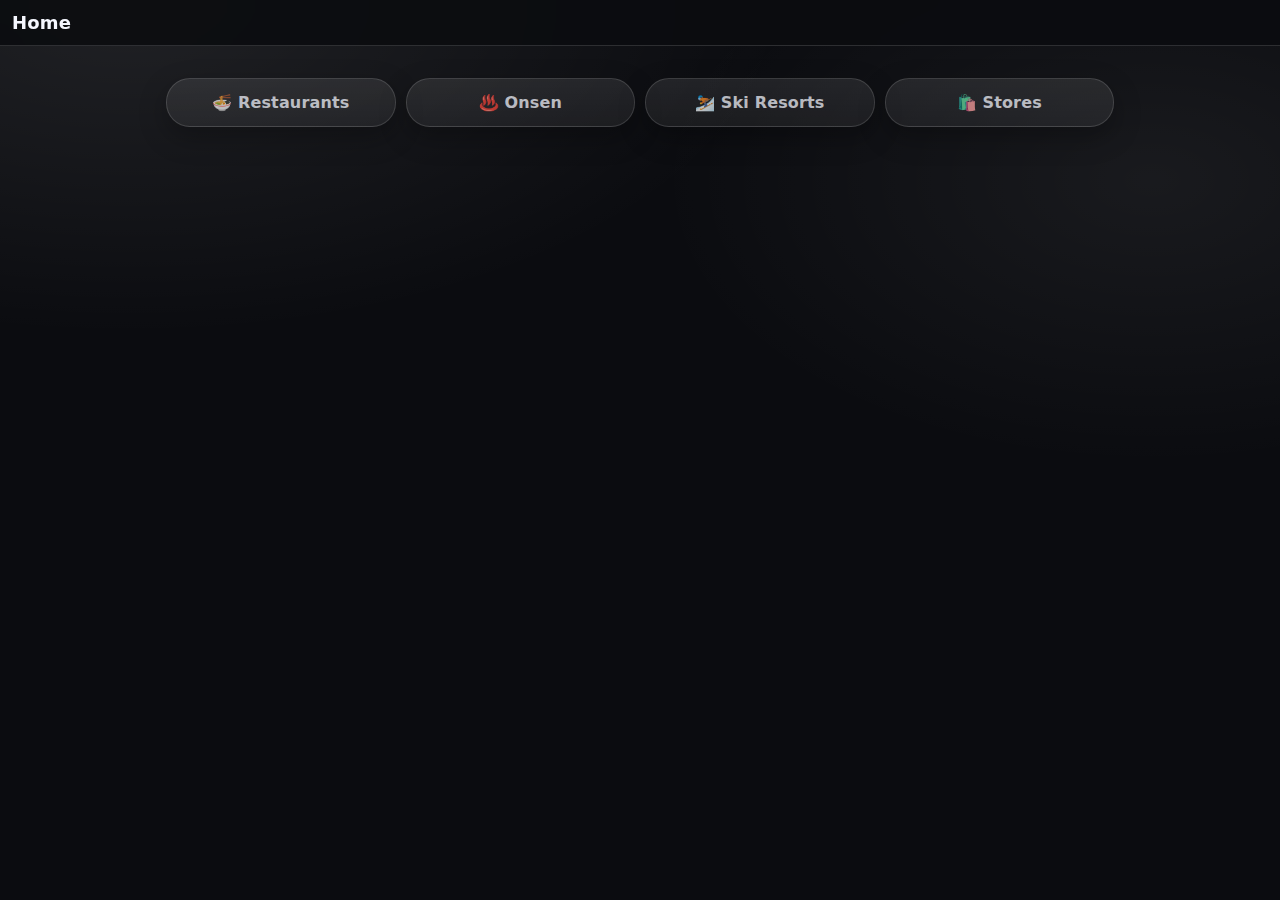
<file: index.html>
<!doctype html>
<html lang="en">
<head>
  <meta charset="utf-8" />
  <meta name="viewport" content="width=device-width, initial-scale=1" />
  <title>Home</title>

  <link rel="manifest" href="manifest.json">
  <link rel="stylesheet" href="styles.css" />
</head>
<body>
  <header class="topBar">
    <h1 class="topTitle">Home</h1>
  </header>

  <main class="container">
    <section class="categoryBlocks">
      <a class="categoryBlock" href="restaurants.html">🍜 Restaurants</a>
      <a class="categoryBlock" href="onsen.html">♨️ Onsen</a>
      <a class="categoryBlock" href="ski.html">⛷️ Ski Resorts</a>
      <a class="categoryBlock" href="stores.html">🛍️ Stores</a>
    </section>
  </main>
</body>
</html>
</file>
<file: styles.css>
/* ===========================
   My Places PWA — Curved Blocks UI
   Replace your entire styles.css with this file
   =========================== */

:root{
  --bg: #0b0c10;
  --surface: rgba(255,255,255,.06);
  --surface2: rgba(255,255,255,.09);
  --surface3: rgba(255,255,255,.12);
  --text: #f5f7ff;
  --muted: rgba(245,247,255,.72);
  --border: rgba(255,255,255,.14);
  --border2: rgba(255,255,255,.20);
  --shadow: 0 16px 40px rgba(0,0,0,.38);
  --shadow2: 0 10px 28px rgba(0,0,0,.28);

  /* Curvy, “block” aesthetic */
  --r-lg: 24px;   /* big blocks */
  --r-md: 20px;   /* cards */
  --r-sm: 16px;   /* buttons, small elements */
}

*{ box-sizing:border-box; }
html,body{ height:100%; }

body{
  margin:0;
  font-family: ui-sans-serif, system-ui, -apple-system, Segoe UI, Roboto, Helvetica, Arial;
  color: var(--text);
  background:
    radial-gradient(1100px 560px at 10% 0%, rgba(255,255,255,.09), transparent 60%),
    radial-gradient(900px 520px at 90% 20%, rgba(255,255,255,.06), transparent 55%),
    var(--bg);
}

a{ color:inherit; text-decoration:none; }
img{ max-width:100%; display:block; }
button{ font: inherit; }

/* ===========================
   Layout containers
   =========================== */

.container{
  max-width: 980px;
  margin: 0 auto;
  padding: 18px 16px 34px;
}

/* ===========================
   Home page header
   =========================== */

.pageHeader{
  margin: 10px 0 14px;
}

.pageTitle{
  margin:0;
  font-size: 30px;
  letter-spacing: .2px;
  font-weight: 900;
}

.pageSub{
  margin: 6px 0 0;
  color: var(--muted);
  font-size: 14px;
}

/* ===========================
   Home big blocks
   =========================== */

.homeGrid{
  display:grid;
  grid-template-columns: repeat(2, minmax(0, 1fr));
  gap: 12px;
  margin-top: 14px;
}

.bigLinkCard{
  border-radius: var(--r-lg);
  border: 1px solid var(--border);
  background: linear-gradient(180deg, var(--surface2), var(--surface));
  box-shadow: var(--shadow);
  padding: 18px 16px;
  min-height: 120px;

  display:flex;
  flex-direction:column;
  justify-content:center;
  gap: 8px;

  transition: transform .12s ease, background .12s ease, border-color .12s ease;
}

.bigLinkCard:hover{
  transform: translateY(-1px);
  background: linear-gradient(180deg, var(--surface3), var(--surface));
  border-color: var(--border2);
}

.bigLinkTitle{
  font-size: 18px;
  font-weight: 900;
  letter-spacing: .2px;
}

.bigLinkSub{
  color: var(--muted);
  font-size: 14px;
}

/* ===========================
   Top bar (category pages)
   =========================== */

.topBar{
  position: sticky;
  top: 0;
  z-index: 25;

  display:flex;
  align-items:center;
  justify-content:space-between;
  gap: 10px;

  padding: 12px 12px;
  border-bottom: 1px solid var(--border);
  background: rgba(11,12,16,.90);
  backdrop-filter: blur(10px);
}

.topTitle{
  margin:0;
  font-size: 18px;
  font-weight: 900;
  letter-spacing: .2px;
}

.hamburger,
.topHomeLink{
  width: 46px;
  height: 42px;
  border-radius: var(--r-sm);
  border: 1px solid var(--border);
  background: rgba(255,255,255,.08);
  color: var(--text);

  display:flex;
  align-items:center;
  justify-content:center;

  box-shadow: var(--shadow2);
}

.hamburger{
  cursor:pointer;
  font-size: 18px;
}

.hamburger:hover,
.topHomeLink:hover{
  background: rgba(255,255,255,.11);
  border-color: var(--border2);
}

/* ===========================
   Dropdown menu (hamburger)
   =========================== */

.menuPanel{
  display:none;

  position: sticky;
  top: 66px; /* just under top bar */
  z-index: 20;

  margin: 10px 12px 0;
  border: 1px solid var(--border);
  border-radius: var(--r-lg);
  background: rgba(11,12,16,.94);
  backdrop-filter: blur(10px);
  box-shadow: var(--shadow);

  overflow:hidden;
}

.menuPanel.isOpen{
  display:block;
  animation: drop .18s ease-out;
}

@keyframes drop{
  from{ transform: translateY(-6px); opacity: .2; }
  to{ transform: translateY(0); opacity: 1; }
}

.menuItem{
  display:block;
  padding: 14px 16px;
  color: var(--muted);
  font-weight: 700;
  border-top: 1px solid rgba(255,255,255,.06);
}

.menuItem:first-child{
  border-top:none;
}

.menuItem:hover{
  background: rgba(255,255,255,.06);
  color: var(--text);
}

.menuItem.isActive{
  color: var(--text);
  font-weight: 900;
  background: rgba(255,255,255,.07);
}

/* ===========================
   Category blocks row
   =========================== */

.categoryBlocks{
  display:grid;
  grid-template-columns: repeat(4, minmax(0, 1fr));
  gap: 10px;
  margin: 14px 0 12px;
}

.categoryBlock{
  border-radius: var(--r-lg);
  border: 1px solid var(--border);
  background: linear-gradient(180deg, var(--surface2), var(--surface));
  box-shadow: var(--shadow2);

  padding: 14px 10px;
  text-align:center;
  font-weight: 900;
  letter-spacing: .15px;
  color: var(--muted);

  transition: transform .12s ease, background .12s ease, border-color .12s ease;
}

.categoryBlock:hover{
  transform: translateY(-1px);
  background: linear-gradient(180deg, var(--surface3), var(--surface));
  border-color: var(--border2);
  color: var(--text);
}

.categoryBlock.isActive{
  color: var(--text);
  border-color: var(--border2);
  background: rgba(255,255,255,.12);
}

/* ===========================
   Place cards grid
   =========================== */

.hintText{
  margin: 12px 0 10px;
  color: var(--muted);
  font-size: 14px;
}

.cardGrid{
  display:grid;
  grid-template-columns: repeat(2, minmax(0, 1fr));
  gap: 12px;
  margin-top: 10px;
}

.placeCard{
  border-radius: var(--r-lg);
  border: 1px solid var(--border);
  background: linear-gradient(180deg, var(--surface2), var(--surface));
  box-shadow: var(--shadow);
  overflow:hidden;

  display:flex;
  flex-direction:column;
  min-height: 280px;

  transition: transform .12s ease, border-color .12s ease, background .12s ease;
}

.placeCard:hover{
  transform: translateY(-1px);
  border-color: var(--border2);
  background: linear-gradient(180deg, var(--surface3), var(--surface));
}

.placeImage{
  height: 150px;
  background: rgba(255,255,255,.06);
  display:flex;
  align-items:center;
  justify-content:center;
}

.placeImage img{
  width: 100%;
  height: 100%;
  object-fit: cover;
}

.imagePlaceholder{
  color: var(--muted);
  border: 1px dashed rgba(255,255,255,.22);
  padding: 10px 12px;
  border-radius: var(--r-sm);
  font-size: 14px;
}

.placeBody{
  padding: 13px 14px 16px;
}

.placeName{
  margin:0;
  font-size: 16px;
  font-weight: 950;
  letter-spacing: .2px;
}

.placeDesc{
  margin: 8px 0 10px;
  color: var(--muted);
  font-size: 14px;
  line-height: 1.35;
}

.placeMeta{
  color: rgba(245,247,255,.60);
  font-size: 12px;
}

/* ===========================
   Responsive
   =========================== */

@media (max-width: 720px){
  .homeGrid{ grid-template-columns: 1fr; }
  .cardGrid{ grid-template-columns: 1fr; }
  .categoryBlocks{ grid-template-columns: repeat(2, minmax(0, 1fr)); }
  .pageTitle{ font-size: 26px; }
  .menuPanel{ margin: 10px 12px 0; top: 64px; }
}

/* ===========================
   Featured big block (ski page)
   =========================== */

.featuredBlock{
  margin: 10px 0 16px;
}

.featuredCard{
  display:grid;
  grid-template-columns: 1.2fr 1fr;
  gap: 0;

  border-radius: var(--r-lg);
  border: 1px solid var(--border);
  background: linear-gradient(180deg, var(--surface2), var(--surface));
  box-shadow: var(--shadow);
  overflow:hidden;

  transition: transform .12s ease, border-color .12s ease, background .12s ease;
}

.featuredCard:hover{
  transform: translateY(-1px);
  border-color: var(--border2);
  background: linear-gradient(180deg, var(--surface3), var(--surface));
}

.featuredImage{
  min-height: 220px;
  background: rgba(255,255,255,.06);
  display:flex;
  align-items:center;
  justify-content:center;
}

.featuredImage img{
  width:100%;
  height:100%;
  object-fit: cover;
}

.featuredBody{
  padding: 18px 20px;
  display:flex;
  flex-direction:column;
  justify-content:center;
}

.featuredTitle{
  margin:0;
  font-size: 22px;
  font-weight: 950;
  letter-spacing: .2px;
}

.featuredDesc{
  margin: 10px 0 14px;
  color: var(--muted);
  font-size: 15px;
  line-height: 1.4;
}

.featuredMeta{
  font-size: 13px;
  color: rgba(245,247,255,.65);
}

/* Mobile layout */
@media (max-width: 720px){
  .featuredCard{
    grid-template-columns: 1fr;
  }
  .featuredImage{
    min-height: 180px;
  }
}

/* ===========================
   Upgrades: Filters, Sections, Skeletons, Animations
   =========================== */

/* Filter chips */
.filterChips{
  margin: 10px 0 6px;
}

.chipRow{
  display:flex;
  gap: 10px;
  flex-wrap: wrap;
  align-items:center;
}

.chip{
  border-radius: 999px;
  border: 1px solid var(--border);
  background: rgba(255,255,255,.07);
  color: var(--muted);
  padding: 10px 12px;
  font-weight: 800;
  letter-spacing: .1px;
  box-shadow: var(--shadow2);
  cursor:pointer;
  transition: transform .12s ease, background .12s ease, border-color .12s ease, color .12s ease;
}

.chip:hover{
  transform: translateY(-1px);
  background: rgba(255,255,255,.10);
  border-color: var(--border2);
  color: var(--text);
}

.chip.isActive{
  background: rgba(255,255,255,.14);
  border-color: var(--border2);
  color: var(--text);
}

/* Group sections */
.sectionsWrap{
  margin-top: 10px;
}

.sectionBlock{
  margin: 14px 0 18px;
}

.sectionHeader{
  display:flex;
  align-items:center;
  justify-content:space-between;
  gap: 10px;
  margin: 0 2px 10px;
}

.sectionTitle{
  margin: 0;
  font-size: 16px;
  font-weight: 950;
  letter-spacing: .2px;
  color: var(--text);
}

.sectionCount{
  min-width: 34px;
  height: 28px;
  padding: 0 10px;
  border-radius: 999px;
  display:flex;
  align-items:center;
  justify-content:center;
  font-weight: 900;
  color: var(--muted);
  border: 1px solid var(--border);
  background: rgba(255,255,255,.06);
}

/* Entry animations (staggered via inline delay) */
.placeCard{
  animation: fadeUp .28s ease both;
  will-change: transform, opacity;
}

@keyframes fadeUp{
  from{ opacity: 0; transform: translateY(8px); }
  to{ opacity: 1; transform: translateY(0); }
}

/* Skeleton loading */
.skeleton{
  background: linear-gradient(
    90deg,
    rgba(255,255,255,.06) 25%,
    rgba(255,255,255,.12) 37%,
    rgba(255,255,255,.06) 63%
  );
  background-size: 400% 100%;
  animation: shimmer 1.2s ease-in-out infinite;
}

@keyframes shimmer{
  0%{ background-position: 100% 0; }
  100%{ background-position: 0 0; }
}

.skeletonCard{
  pointer-events:none;
}

.skeletonLine{
  height: 12px;
  border-radius: 999px;
  margin: 10px 0;
  background: rgba(255,255,255,.08);
  position: relative;
  overflow:hidden;
}

.skeletonLine::after{
  content:"";
  position:absolute;
  inset:0;
  background: linear-gradient(
    90deg,
    rgba(255,255,255,.00) 0%,
    rgba(255,255,255,.14) 50%,
    rgba(255,255,255,.00) 100%
  );
  transform: translateX(-100%);
  animation: sweep 1.1s infinite;
}

@keyframes sweep{
  0%{ transform: translateX(-100%); }
  100%{ transform: translateX(100%); }
}

.w35{ width:35%; }
.w60{ width:60%; }
.w75{ width:75%; }
.w90{ width:90%; }

/* Empty state */
.emptyState{
  border-radius: var(--r-lg);
  border: 1px solid var(--border);
  background: linear-gradient(180deg, var(--surface2), var(--surface));
  box-shadow: var(--shadow);
  padding: 18px 16px;
}

.emptyTitle{
  font-weight: 950;
  font-size: 16px;
  letter-spacing: .2px;
}

.emptySub{
  margin-top: 8px;
  color: var(--muted);
  font-size: 14px;
}

/* Placeholder (your base css already has this, but this ensures it always looks good) */
.imagePlaceholder{
  color: var(--muted);
  border: 1px dashed rgba(255,255,255,.22);
  padding: 10px 12px;
  border-radius: var(--r-sm);
  font-size: 14px;
}

.categoryBlocks{
  grid-template-columns: repeat(auto-fit, minmax(160px, 1fr));
}
</file>
